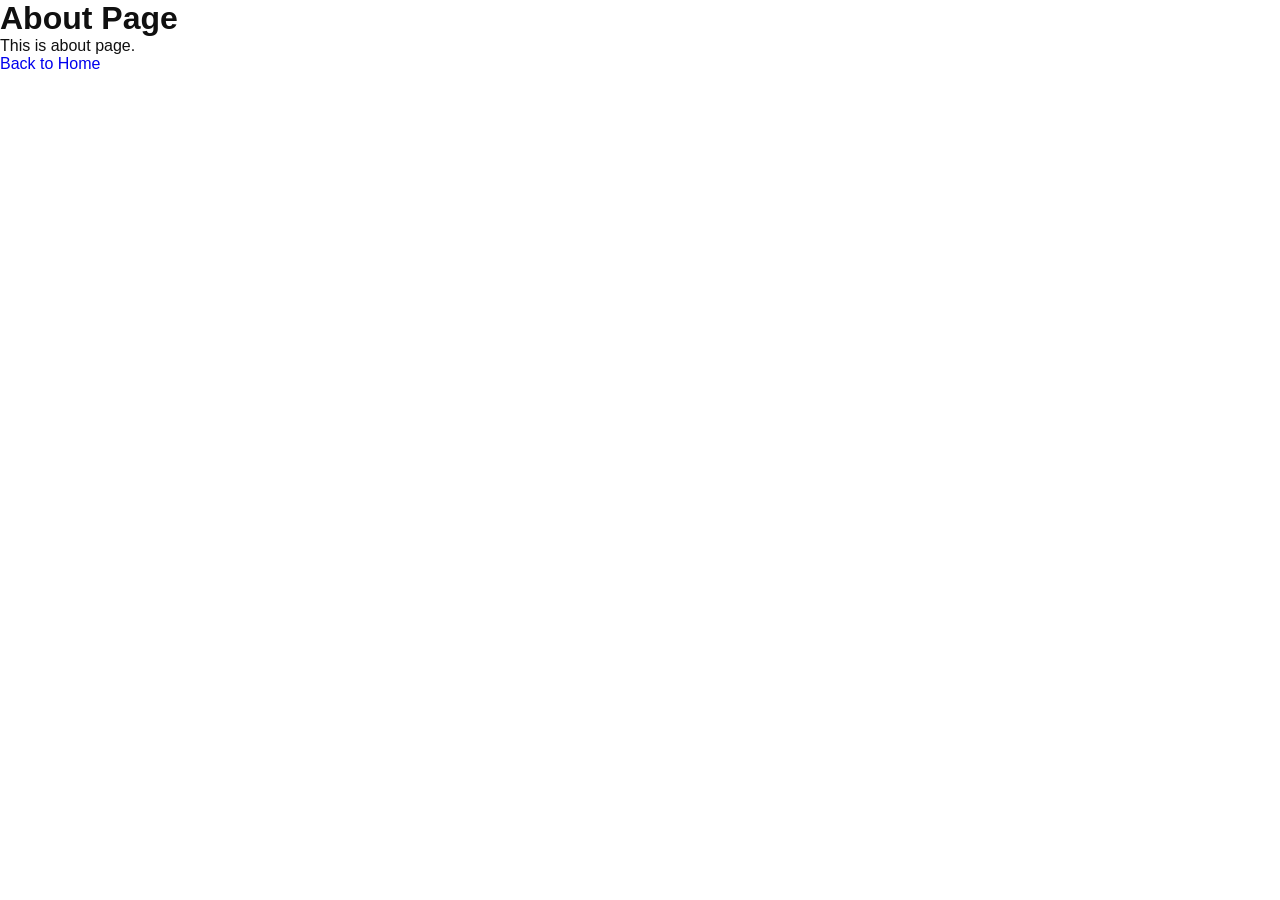
<file: about.html>
<!DOCTYPE html>
<html lang="uk">
<head>
    <meta charset="UTF-8">
    <meta name="viewport" content="width=device-width, initial-scale=1.0">
    <title>About</title>

    <link rel="stylesheet" href="assets/css/style.css">
</head>
<body>

<h1>About Page</h1>

<p>This is about page.</p>

<a href="index.html">Back to Home</a>

</body>
</html>
</file>
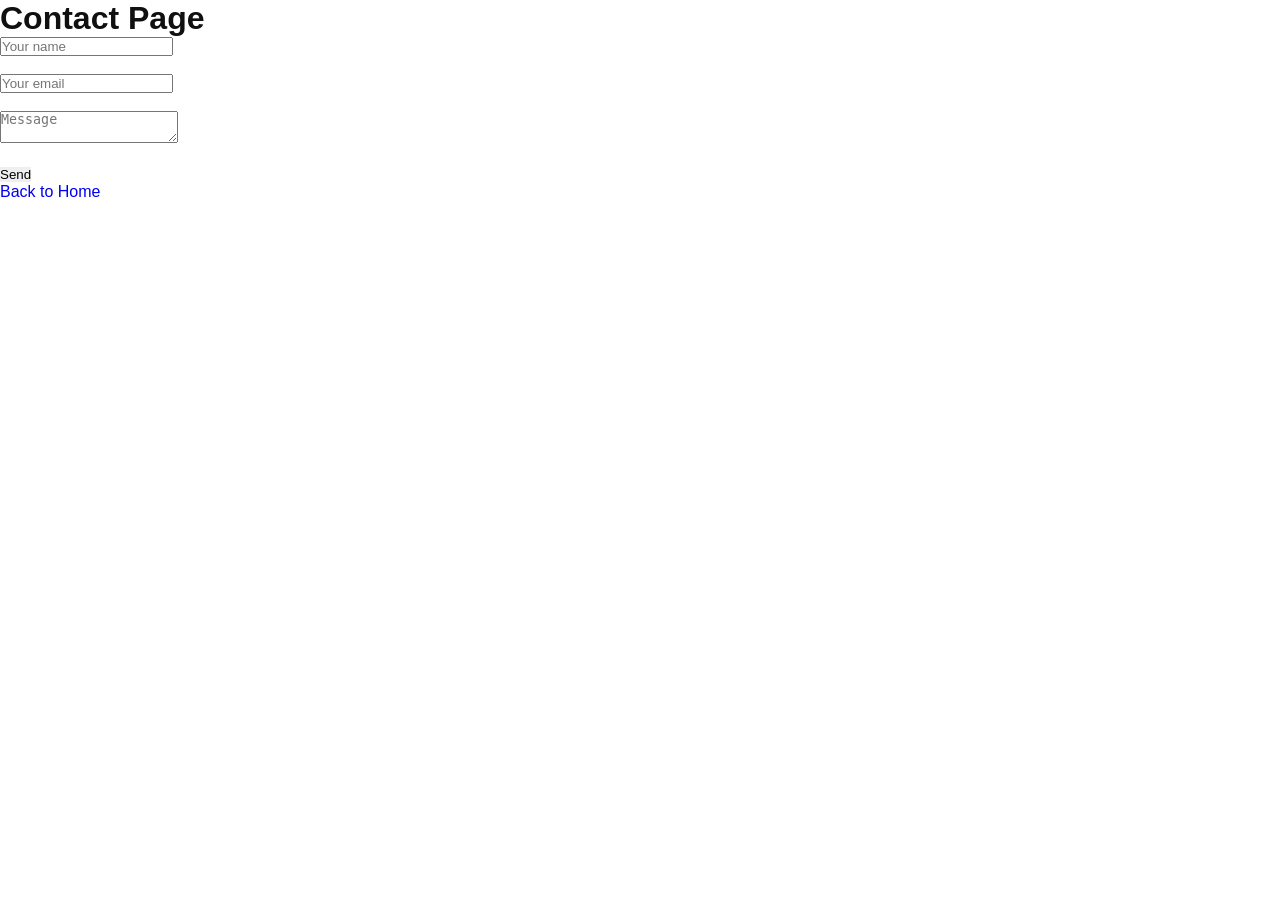
<file: contact.html>
<!DOCTYPE html>
<html lang="uk">
<head>
    <meta charset="UTF-8">
    <meta name="viewport" content="width=device-width, initial-scale=1.0">
    <title>Contact</title>

    <link rel="stylesheet" href="assets/css/style.css">
</head>
<body>

<h1>Contact Page</h1>

<form>
    <input type="text" placeholder="Your name">
    <br><br>

    <input type="email" placeholder="Your email">
    <br><br>

    <textarea placeholder="Message"></textarea>
    <br><br>

    <button type="submit">Send</button>
</form>

<a href="index.html">Back to Home</a>

</body>
</html>
</file>
<file: assets/css/style.css>
:root{
    --light-color:#FFFFFF;
    --dark-color:#101010;
    --orange-color:#EE3D1B;
    --red-color:#D52047;
    --gray-color:#777777;
    --light-bg:#F8F8F8;
}

*{
    margin:0;
    padding:0;
    box-sizing:border-box;
}

html{
    scroll-behavior:smooth;
}

body{
    font-family:'Lato', sans-serif;
    color:var(--dark-color);
}

img{
    max-width:100%;
}

ul{
    list-style:none;
}

a{
    text-decoration:none;
}

button{
    border:none;
    cursor:pointer;
    font-family:'Lato', sans-serif;
}

.d-flex{
    display:flex;
}

.content-wrap{
    max-width:1140px;
    margin:0 auto;
    padding:0 20px;
}

/* HEADER */

.main-header{
    position:absolute;
    top:0;
    left:0;
    width:100%;
    z-index:1000;
}

.navbar{
    justify-content:space-between;
    align-items:center;
    height:90px;
}

.logo{
    align-items:center;
    color:var(--light-color);
    font-size:24px;
    font-weight:700;
}

.logo span{
    margin-left:12px;
}

.main-menu li{
    margin:0 20px;
}

.main-menu a{
    color:var(--light-color);
    font-size:14px;
    font-weight:700;
    transition:0.3s;
}

.main-menu a:hover{
    color:#ffd6d6;
}

.header-btn{
    width:140px;
    height:45px;
    border:1px solid var(--light-color);
    background:transparent;
    border-radius:6px;
    color:var(--light-color);
    font-weight:700;
    transition:0.3s;
}

.header-btn:hover{
    background:var(--light-color);
    color:var(--red-color);
}

.burger{
    display:none;
    color:var(--light-color);
    font-size:28px;
    cursor:pointer;
}

/* MOBILE MENU */

.mobile-menu{
    position:fixed;
    top:0;
    right:-100%;
    width:300px;
    height:100vh;
    background:var(--light-color);
    z-index:2000;
    padding:40px 30px;
    transition:0.4s;
}

.mobile-menu.active{
    right:0;
}

.mobile-menu-close{
    text-align:right;
    font-size:30px;
    margin-bottom:40px;
    cursor:pointer;
}

.mobile-menu ul li{
    margin-bottom:25px;
}

.mobile-menu ul li a{
    color:var(--dark-color);
    font-size:18px;
    font-weight:700;
}

/* HERO */

.hero{
    position:relative;
    height:100vh;
    background:linear-gradient(
        135deg,
        rgba(238,61,27,0.9),
        rgba(213,32,71,0.9)
    );
    display:flex;
    align-items:center;
    justify-content:center;
    overflow:hidden;
}

.hero-overlay{
    position:absolute;
    width:100%;
    height:100%;
    background:rgba(0,0,0,0.15);
}

.hero-content{
    position:relative;
    text-align:center;
    color:var(--light-color);
    z-index:2;
}

.hero-content h1{
    font-size:72px;
    font-weight:900;
    letter-spacing:5px;
    margin-bottom:30px;
}

.hero-content p{
    max-width:600px;
    margin:0 auto 40px;
    line-height:1.8;
    font-size:18px;
}

.hero-btn{
    width:180px;
    height:55px;
    border-radius:6px;
    background:var(--light-color);
    color:var(--red-color);
    font-weight:700;
    transition:0.3s;
}

.hero-btn:hover{
    transform:translateY(-3px);
}

/* SECTION */

section{
    padding:120px 0;
}

.section-heading{
    text-align:center;
    margin-bottom:70px;
}

.section-heading h2{
    font-size:42px;
    margin-bottom:20px;
}

.section-heading p{
    max-width:600px;
    margin:0 auto;
    color:var(--gray-color);
    line-height:1.7;
}

/* ABOUT */

.about{
    background:var(--light-color);
}

.about-wrapper{
    display:grid;
    grid-template-columns:1fr 1fr;
    gap:60px;
    align-items:center;
}

.about-content h2{
    font-size:42px;
    margin-bottom:30px;
}

.about-content p{
    color:var(--gray-color);
    line-height:1.8;
    margin-bottom:30px;
}

.about-content button{
    width:180px;
    height:55px;
    background:linear-gradient(
        135deg,
        var(--orange-color),
        var(--red-color)
    );
    color:var(--light-color);
    border-radius:8px;
    font-weight:700;
}

.about-image{
    width:100%;
    height:400px;
    border-radius:20px;
    background:linear-gradient(
        135deg,
        var(--orange-color),
        var(--red-color)
    );
    display:flex;
    justify-content:center;
    align-items:center;
    color:var(--light-color);
    font-size:120px;
}

/* FEATURES */

.features{
    background:var(--light-bg);
}

.features-wrapper{
    display:grid;
    grid-template-columns:repeat(3,1fr);
    gap:30px;
}

.feature-card{
    background:var(--light-color);
    padding:50px 35px;
    border-radius:20px;
    text-align:center;
    box-shadow:0 10px 30px rgba(0,0,0,0.08);
    transition:0.3s;
}

.feature-card:hover{
    transform:translateY(-10px);
}

.feature-icon{
    width:80px;
    height:80px;
    background:linear-gradient(
        135deg,
        var(--orange-color),
        var(--red-color)
    );
    border-radius:50%;
    margin:0 auto 30px;
    display:flex;
    justify-content:center;
    align-items:center;
    color:var(--light-color);
    font-size:30px;
}

.feature-card h3{
    margin-bottom:20px;
    font-size:24px;
}

.feature-card p{
    color:var(--gray-color);
    line-height:1.7;
}

/* TECHNOLOGY */

.technology-wrapper{
    display:grid;
    grid-template-columns:repeat(3,1fr);
    gap:30px;
}

.technology-card{
    background:var(--light-color);
    padding:50px 35px;
    border-radius:20px;
    border:1px solid #eee;
    transition:0.3s;
}

.technology-card:hover{
    border-color:var(--red-color);
}

.technology-card span{
    display:block;
    font-size:52px;
    font-weight:900;
    color:#f2f2f2;
    margin-bottom:20px;
}

.technology-card h3{
    margin-bottom:20px;
}

.technology-card p{
    color:var(--gray-color);
    line-height:1.7;
}

/* CONTACT */

.contact{
    background:var(--light-bg);
}

.contact-wrapper{
    display:grid;
    grid-template-columns:1fr 1fr;
    gap:60px;
    align-items:start;
}

.contact-info h2{
    font-size:42px;
    margin-bottom:30px;
}

.contact-info p{
    color:var(--gray-color);
    line-height:1.8;
    margin-bottom:40px;
}

.contact-item{
    display:flex;
    align-items:center;
    margin-bottom:25px;
}

.contact-item i{
    width:50px;
    height:50px;
    border-radius:50%;
    background:linear-gradient(
        135deg,
        var(--orange-color),
        var(--red-color)
    );
    color:var(--light-color);
    display:flex;
    justify-content:center;
    align-items:center;
    margin-right:20px;
}

.contact-item span{
    font-weight:700;
}

.contact-form{
    width:100%;
}

.form-row{
    display:grid;
    grid-template-columns:repeat(2,1fr);
    gap:20px;
}

.contact-form input,
.contact-form textarea{
    width:100%;
    padding:18px 20px;
    border-radius:8px;
    border:1px solid #ddd;
    margin-bottom:20px;
    font-size:16px;
    font-family:'Lato', sans-serif;
}

.contact-form textarea{
    height:180px;
    resize:none;
}

.contact-form button{
    width:100%;
    height:60px;
    background:linear-gradient(
        135deg,
        var(--orange-color),
        var(--red-color)
    );
    color:var(--light-color);
    border-radius:8px;
    font-size:18px;
    font-weight:700;
}

/* FOOTER */

.footer{
    background:var(--dark-color);
    color:var(--light-color);
    padding-top:80px;
}

.footer-wrapper{
    display:grid;
    grid-template-columns:repeat(3,1fr);
    gap:40px;
    padding-bottom:60px;
}

.footer-item h3{
    margin-bottom:25px;
}

.footer-item p{
    line-height:1.8;
    color:#bdbdbd;
}

.footer-item ul li{
    margin-bottom:15px;
}

.footer-item ul li a{
    color:#bdbdbd;
}

.socials a{
    width:40px;
    height:40px;
    background:#222;
    border-radius:50%;
    display:flex;
    justify-content:center;
    align-items:center;
    margin-right:15px;
    color:var(--light-color);
}

.copyright{
    padding:25px 0;
    border-top:1px solid #222;
    text-align:center;
    color:#999;
}

/* MEDIA */

@media(max-width:992px){

    .features-wrapper,
    .technology-wrapper,
    .footer-wrapper,
    .about-wrapper,
    .contact-wrapper{
        grid-template-columns:1fr;
    }

}

@media(max-width:768px){

    .burger{
        display:block;
    }

    .navigation,
    .header-btn{
        display:none;
    }

    .hero-content h1{
        font-size:48px;
    }

    .hero-content p{
        font-size:16px;
    }

    .section-heading h2,
    .about-content h2,
    .contact-info h2{
        font-size:34px;
    }

    .form-row{
        grid-template-columns:1fr;
    }

}

@media(max-width:576px){

    .hero-content h1{
        font-size:36px;
    }

    section{
        padding:90px 0;
    }

    .feature-card,
    .technology-card{
        padding:40px 25px;
    }

}
</file>
